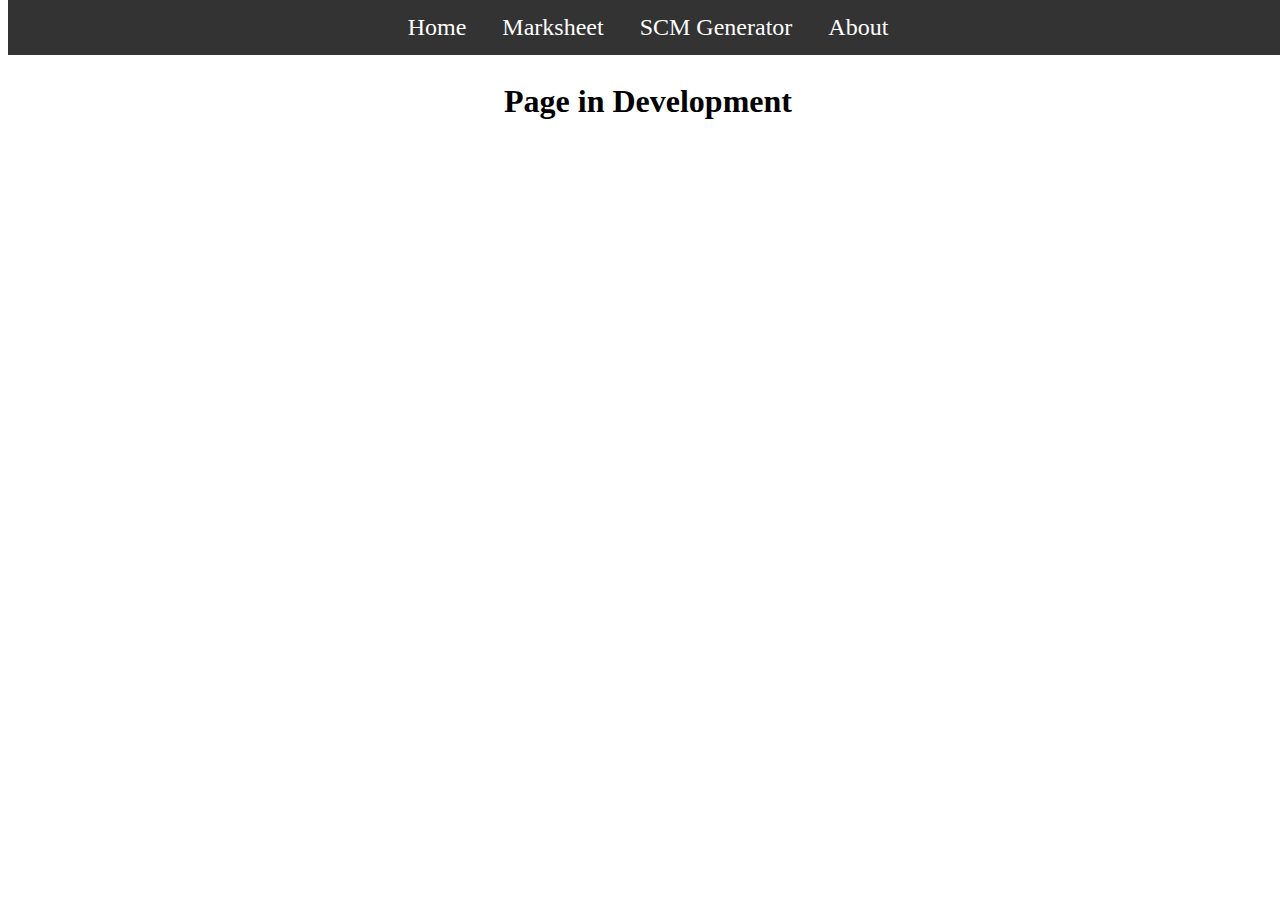
<file: WT_Basic/index.html>
<!DOCTYPE html>
<html>

<head>
	<title>Profile</title>
	<link rel="stylesheet" type="text/css" href="index_style.css">
	<link rel="stylesheet" type="text/css" href="nav-bar.css">
	<link rel="stylesheet" type="text/css" href="marksheet_style.css">
</head>

<body>
	<div class="nav-bar">
		<ul>
 			 <li><a  href="index.html">Home</a></li>
 			 <li><a  href="marksheet.html">Marksheet</a></li>
  			 <li><a  href="index.html">SCM Generator</a></li>
  			 <li><a  href="index.html">About</a></li>
		</ul>
	</div>
	<br><br><br>

	<h1 align="center">Page in Development</h1>

</body>
</html>
</file>
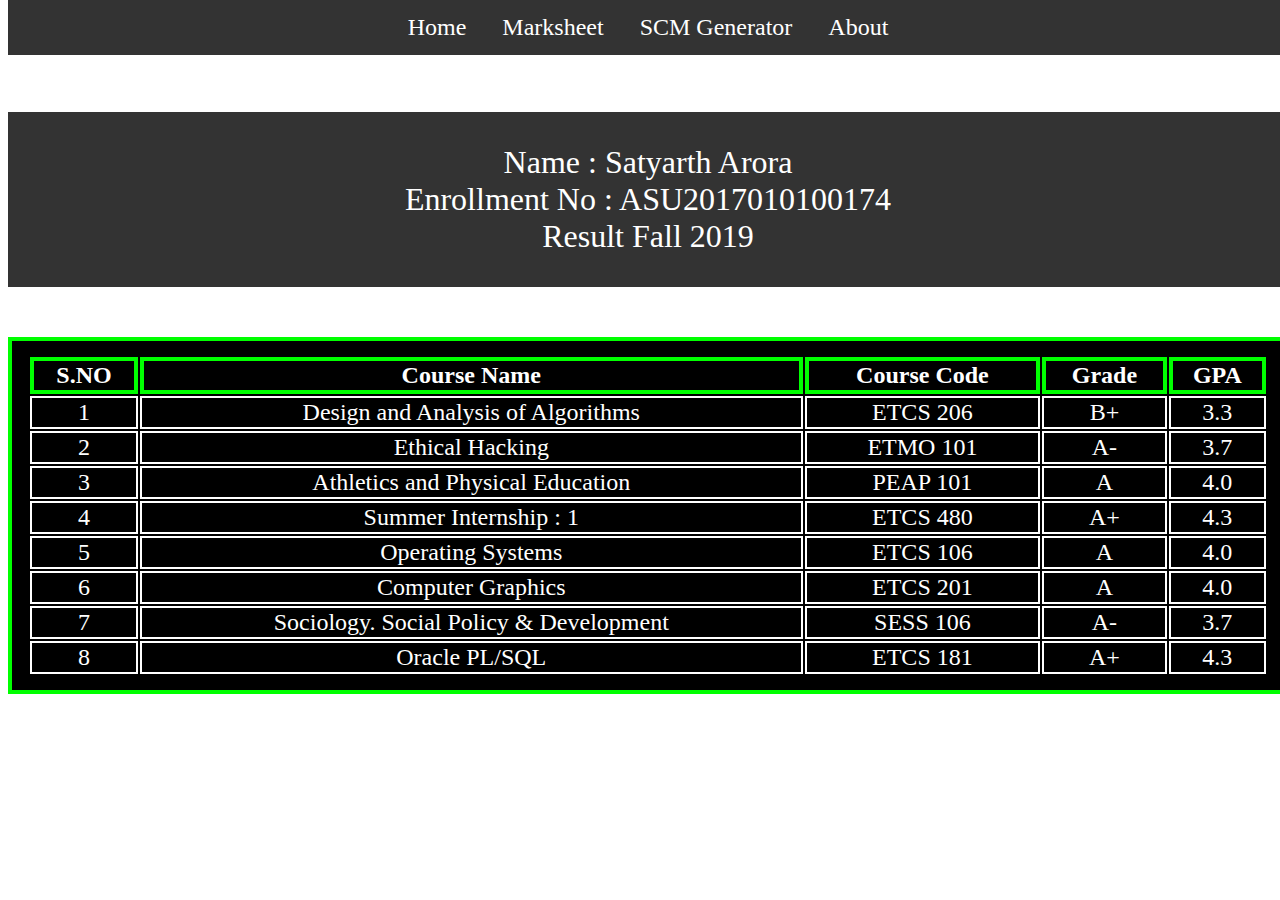
<file: WT_Basic/marksheet.html>
<!DOCTYPE html>
<html>
<head>
	<title>Marksheet</title>
	<link rel="stylesheet" type="text/css" href="marksheet_style.css">
	<link rel="stylesheet" type="text/css" href="index_style.css">
	<link rel="stylesheet" type="text/css" href="nav-bar.css">
</head>
<body>

	<div class="nav-bar">
		<ul>
 			 <li><a  href="index.html">Home</a></li>
 			 <li><a  href="marksheet.html">Marksheet</a></li>
  			 <li><a  href="index.html">SCM Generator</a></li>
  			 <li><a  href="index.html">About</a></li>
		</ul>
	</div>
	<br><br><br>

	<div class="marksheet-header">
		<p align="left">Name : Satyarth Arora <br> Enrollment No : ASU2017010100174 <br>Result Fall 2019</p>
	</div>

	<div class="marksheet-table" align="center">
		<table align="center">
			<tr>
				<th>S.NO</th>
				<th>Course Name</th>
				<th>Course Code</th>
				<th>Grade</th>
				<th>GPA</th>
			</tr>

			<tr>
				<td>1</td>
				<td>Design and Analysis of Algorithms</td>
				<td>ETCS 206</td>
				<td>B+</td>
				<td>3.3</td>
			</tr>

			<tr>
				<td>2</td>
				<td>Ethical Hacking</td>
				<td>ETMO 101</td>
				<td>A-</td>
				<td>3.7</td>
			</tr>

			<tr>
				<td>3</td>
				<td>Athletics and Physical Education</td>
				<td>PEAP 101</td>
				<td>A</td>
				<td>4.0</td>
			</tr>

			<tr>
				<td>4</td>
				<td>Summer Internship : 1</td>
				<td>ETCS 480</td>
				<td>A+</td>
				<td>4.3</td>
			</tr>

			<tr>
				<td>5</td>
				<td>Operating Systems</td>
				<td>ETCS 106</td>
				<td>A</td>
				<td>4.0</td>
			</tr>

			<tr>
				<td>6</td>
				<td>Computer Graphics</td>
				<td>ETCS 201</td>
				<td>A</td>
				<td>4.0</td>
			</tr>

			<tr>
				<td>7</td>
				<td>Sociology. Social Policy & Development</td>
				<td>SESS 106</td>
				<td>A-</td>
				<td>3.7</td>
			</tr>

			<tr>
				<td>8</td>
				<td>Oracle PL/SQL</td>
				<td>ETCS 181</td>
				<td>A+</td>
				<td>4.3</td>
			</tr>


		</table>
	</div>

</body>
</html>
</file>
<file: WT_Basic/index_style.css>
body
{
	background-color: white;
	background-blend-mode:luminosity;
	width: 100%;
	height: 100%;
}
</file>
<file: WT_Basic/nav-bar.css>
.nav-bar
{
	
	background-color: grey;
	align-items: : center;
}

.nav-bar ul {
  list-style-type: none;
  margin: 0;
  padding: 0;
  overflow: hidden;
  background-color: #333;
  position: fixed;
  top: 0;
  text-align: center;
  width: 100%;
}

.nav-bar li {
  
  display: inline-block;
}

.nav-bar li a
{
  display: block;
  color: white;
  font-size: x-large;
  text-align: center;
  padding: 14px 16px;
  text-decoration: none;
}

.nav-bar li a:hover:not(.active) {
  background-color: #111;
}

.active {
  background-color: #4CAF50;
}
</file>
<file: WT_Basic/marksheet_style.css>
body
{
	background-color: white;
	background-blend-mode:luminosity;
	width: 100%;
	height: 100%;
}


.marksheet-header
{
	overflow: hidden;
	align-items: center;
	background-color: #333;
	margin-top: 50px;
	margin-bottom: 50px;
}

.marksheet-header p
{
	font-size:xx-large;
	text-align: center;
	color:white;
}

.marksheet-table
{
	align-items: center;
	text-align: center;
	background-color: black;
	color: white;

}
.marksheet-table table
{
	padding: 14px 16px;
	align-items: center;
	font-size: x-large;
	border: 4px;
	border-style: solid;
	border-color: rgb(0,255,0);
	overflow: hidden;
	width: 100%;
}

.marksheet-table table tr th
{
	border: 4px;
	border-color: rgb(0,255,0);
	border-style: solid;
	align-items: center;

}

.marksheet-table table tr td
{
	border: 2px;
	border-color: rgb(255,255,255);
	border-style: solid;
	align-items: center;
}

.marksheet-table table tr 
{
	border: 4px;
	border-color: rgb(0,255,0);
	border-style: solid;
	align-items: center;
}
</file>
